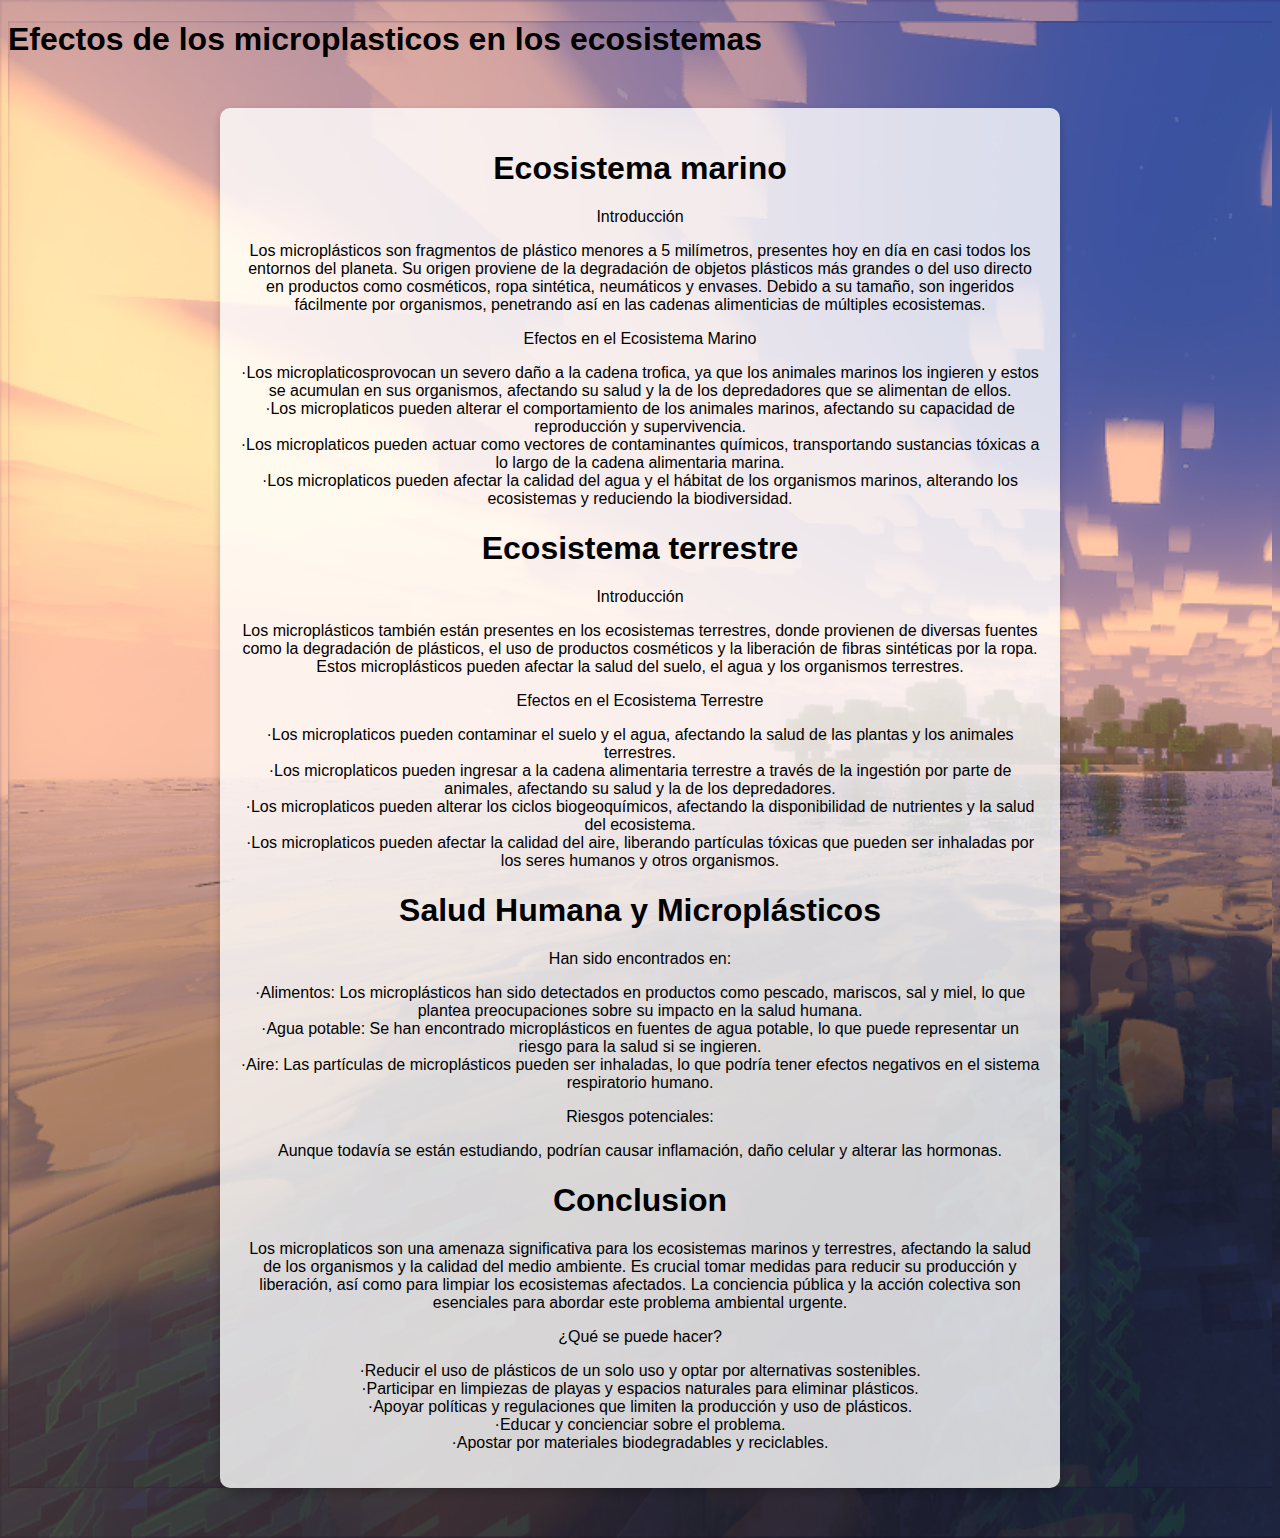
<file: index.html>
<!DOCTYPE html>
<html lang="en">
<head>
    <meta charset="UTF-8">
    <meta name="viewport" content="width=device-width, initial-scale=1.0">
    <title>Microplaticos</title>
    <link rel="stylesheet" href="style.css">
</head>
<body>
    <div class="contenedor2">
        <h1><b>Efectos de los microplasticos en los ecosistemas</b></h1>
    </div>

    <div class="contenedor">
        <h1><b>Ecosistema marino</b></h1>
        <p class="titulo_parrafo">Introducción</p>
        <p class="parrafo">Los microplásticos son fragmentos de plástico menores a 5 milímetros, presentes hoy en día en casi todos los entornos del planeta. Su origen proviene de la degradación de objetos plásticos más grandes o del uso directo en productos como cosméticos, ropa sintética, neumáticos y envases. Debido a su tamaño, son ingeridos fácilmente por organismos, penetrando así en las cadenas alimenticias de múltiples ecosistemas.</p>
        <p class="titulo_parrafo">Efectos en el Ecosistema Marino</p>
        <p class="parrafo">
            ·Los microplaticosprovocan un severo daño a la cadena trofica, ya que los animales marinos los ingieren y estos se acumulan en sus organismos, afectando su salud y la de los depredadores que se alimentan de ellos.<br>
            ·Los microplaticos pueden alterar el comportamiento de los animales marinos, afectando su capacidad de reproducción y supervivencia.<br>
            ·Los microplaticos pueden actuar como vectores de contaminantes químicos, transportando sustancias tóxicas a lo largo de la cadena alimentaria marina.<br>
            ·Los microplaticos pueden afectar la calidad del agua y el hábitat de los organismos marinos, alterando los ecosistemas y reduciendo la biodiversidad.<br>
        </p>
        
        <h1><b>Ecosistema terrestre</b></h1>
        <p class="titulo_parrafo">Introducción</p>
        <p class="parrafo">Los microplásticos también están presentes en los ecosistemas terrestres, donde provienen de diversas fuentes como la degradación de plásticos, el uso de productos cosméticos y la liberación de fibras sintéticas por la ropa. Estos microplásticos pueden afectar la salud del suelo, el agua y los organismos terrestres.</p>
        <p class="titulo_parrafo">Efectos en el Ecosistema Terrestre</p>
        <p class="parrafo">
            ·Los microplaticos pueden contaminar el suelo y el agua, afectando la salud de las plantas y los animales terrestres.<br>
            ·Los microplaticos pueden ingresar a la cadena alimentaria terrestre a través de la ingestión por parte de animales, afectando su salud y la de los depredadores.<br>
            ·Los microplaticos pueden alterar los ciclos biogeoquímicos, afectando la disponibilidad de nutrientes y la salud del ecosistema.<br>
            ·Los microplaticos pueden afectar la calidad del aire, liberando partículas tóxicas que pueden ser inhaladas por los seres humanos y otros organismos.<br>
        </p>
        <h1><b>Salud Humana y Microplásticos</b></h1>
        <p class="titulo_parrafo">Han sido encontrados en:</p>
        <p class="parrafo">
            ·Alimentos: Los microplásticos han sido detectados en productos como pescado, mariscos, sal y miel, lo que plantea preocupaciones sobre su impacto en la salud humana.<br>
            ·Agua potable: Se han encontrado microplásticos en fuentes de agua potable, lo que puede representar un riesgo para la salud si se ingieren.<br>
            ·Aire: Las partículas de microplásticos pueden ser inhaladas, lo que podría tener efectos negativos en el sistema respiratorio humano.<br>
        <p class="titulo_parrafo">Riesgos potenciales:</p>
        <p class="parrafo">Aunque todavía se están estudiando, podrían causar inflamación, daño celular y alterar las hormonas.</p>
        <h1><b>Conclusion</b></h1>
        <p class="parrafo">
            Los microplaticos son una amenaza significativa para los ecosistemas marinos y terrestres, afectando la salud de los organismos y la calidad del medio ambiente. Es crucial tomar medidas para reducir su producción y liberación, así como para limpiar los ecosistemas afectados. La conciencia pública y la acción colectiva son esenciales para abordar este problema ambiental urgente.
        </p>
        <p class="titulo_parrafo">¿Qué se puede hacer?</p>
        <p class="parrafo">
            ·Reducir el uso de plásticos de un solo uso y optar por alternativas sostenibles.<br>
            ·Participar en limpiezas de playas y espacios naturales para eliminar plásticos.<br>
            ·Apoyar políticas y regulaciones que limiten la producción y uso de plásticos.<br>
            ·Educar y concienciar sobre el problema.<br>
            ·Apostar por materiales biodegradables y reciclables.<br>
        
    </div>
    
</body>
</html>
</file>
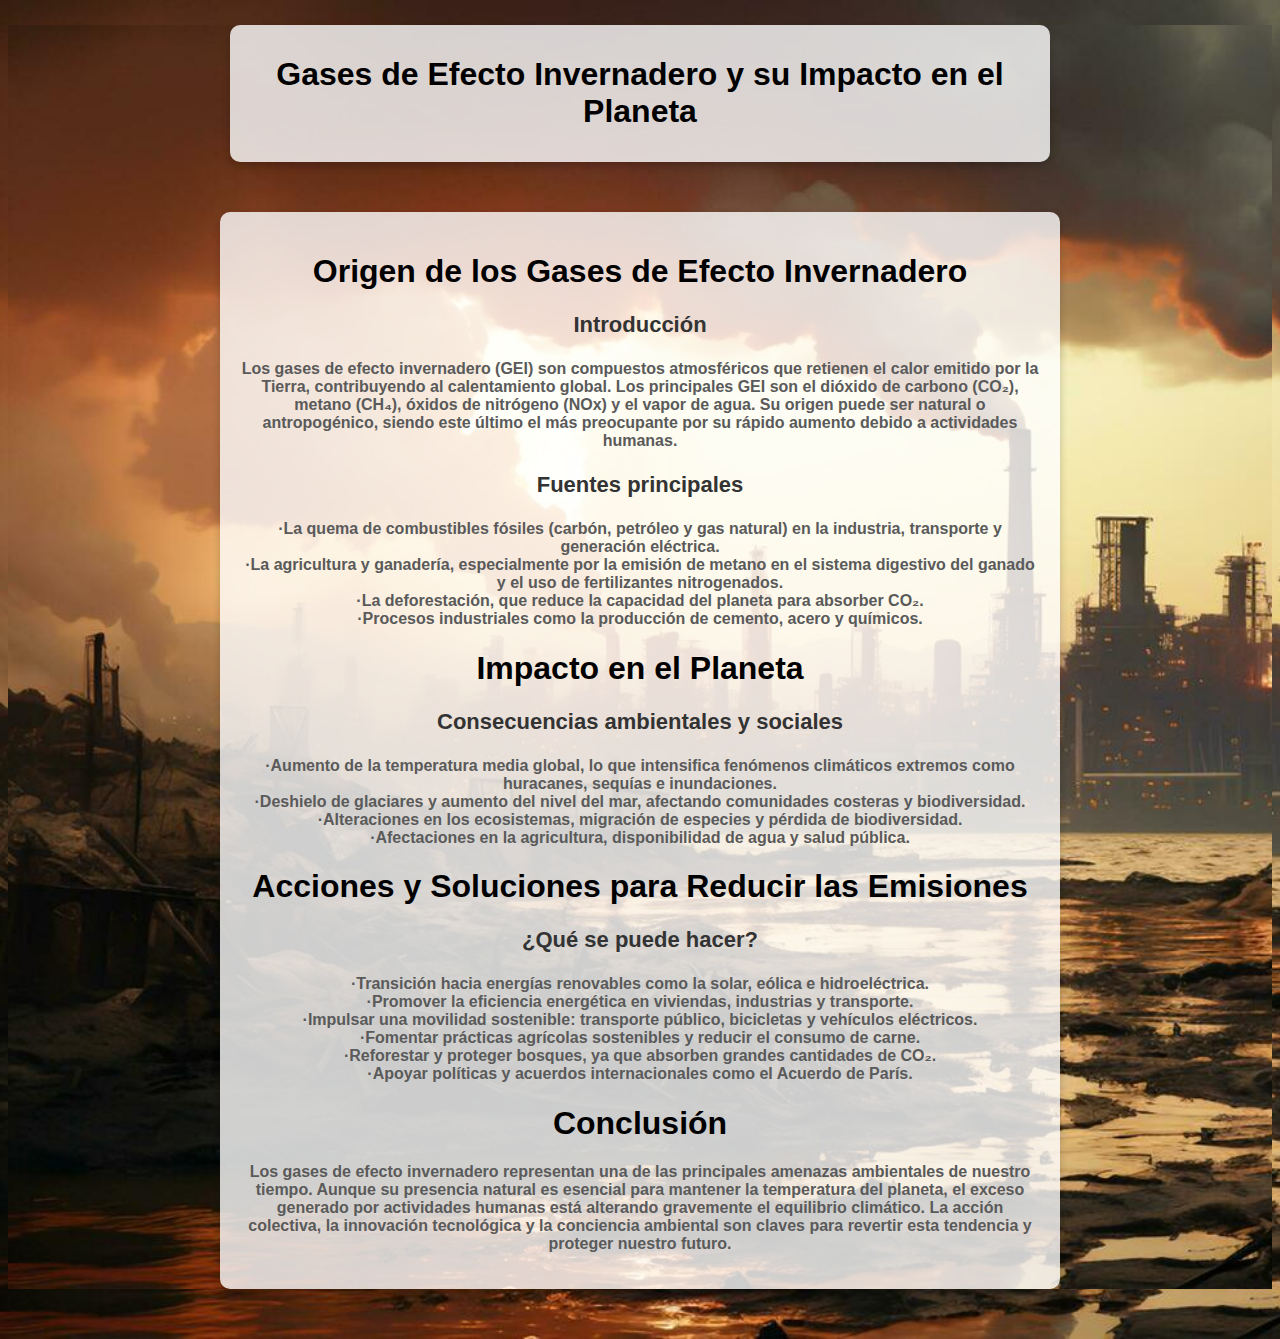
<file: index2.html>
<!DOCTYPE html>
<html lang="es">
<head>
    <meta charset="UTF-8">
    <meta name="viewport" content="width=device-width, initial-scale=1.0">
    <title>Gases de Efecto Invernadero</title>
    <link rel="stylesheet" href="style2.css">
</head>
<body>
    <div class="contenedor2">
        <h1><b>Gases de Efecto Invernadero y su Impacto en el Planeta</b></h1>
    </div>

    <div class="contenedor">
        <h1><b>Origen de los Gases de Efecto Invernadero</b></h1>
        <p class="titulo_parrafo">Introducción</p>
        <p class="parrafo">
            Los gases de efecto invernadero (GEI) son compuestos atmosféricos que retienen el calor emitido por la Tierra, contribuyendo al calentamiento global. Los principales GEI son el dióxido de carbono (CO₂), metano (CH₄), óxidos de nitrógeno (NOx) y el vapor de agua. Su origen puede ser natural o antropogénico, siendo este último el más preocupante por su rápido aumento debido a actividades humanas.
        </p>
        <p class="titulo_parrafo">Fuentes principales</p>
        <p class="parrafo">
            ·La quema de combustibles fósiles (carbón, petróleo y gas natural) en la industria, transporte y generación eléctrica.<br>
            ·La agricultura y ganadería, especialmente por la emisión de metano en el sistema digestivo del ganado y el uso de fertilizantes nitrogenados.<br>
            ·La deforestación, que reduce la capacidad del planeta para absorber CO₂.<br>
            ·Procesos industriales como la producción de cemento, acero y químicos.<br>
        </p>

        <h1><b>Impacto en el Planeta</b></h1>
        <p class="titulo_parrafo">Consecuencias ambientales y sociales</p>
        <p class="parrafo">
            ·Aumento de la temperatura media global, lo que intensifica fenómenos climáticos extremos como huracanes, sequías e inundaciones.<br>
            ·Deshielo de glaciares y aumento del nivel del mar, afectando comunidades costeras y biodiversidad.<br>
            ·Alteraciones en los ecosistemas, migración de especies y pérdida de biodiversidad.<br>
            ·Afectaciones en la agricultura, disponibilidad de agua y salud pública.<br>
        </p>

        <h1><b>Acciones y Soluciones para Reducir las Emisiones</b></h1>
        <p class="titulo_parrafo">¿Qué se puede hacer?</p>
        <p class="parrafo">
            ·Transición hacia energías renovables como la solar, eólica e hidroeléctrica.<br>
            ·Promover la eficiencia energética en viviendas, industrias y transporte.<br>
            ·Impulsar una movilidad sostenible: transporte público, bicicletas y vehículos eléctricos.<br>
            ·Fomentar prácticas agrícolas sostenibles y reducir el consumo de carne.<br>
            ·Reforestar y proteger bosques, ya que absorben grandes cantidades de CO₂.<br>
            ·Apoyar políticas y acuerdos internacionales como el Acuerdo de París.<br>
        </p>

        <h1><b>Conclusión</b></h1>
        <p class="parrafo">
            Los gases de efecto invernadero representan una de las principales amenazas ambientales de nuestro tiempo. Aunque su presencia natural es esencial para mantener la temperatura del planeta, el exceso generado por actividades humanas está alterando gravemente el equilibrio climático. La acción colectiva, la innovación tecnológica y la conciencia ambiental son claves para revertir esta tendencia y proteger nuestro futuro.
        </p>
    </div>
</body>
</html>
</file>
<file: style.css>
body, html{
    background: url(portada.jpg);
    background-size: cover;
    font-family: Arial, Helvetica, sans-serif;
}
.contenedor{
    text-align: center;
    background: rgba(255, 255, 255, 0.8);
    padding: 20px;
    border-radius: 10px;
    margin: 50px auto;
    width: 80%;
    max-width: 800px;
    box-shadow: 0 4px 8px rgba(0, 0, 0, 0.2);
    transition: transform 0.2s; 
}
</file>
<file: style2.css>
body, html{
    background: url(portada2.jpg);
    background-size: cover;
    font-family: Arial, Helvetica, sans-serif;
}
.contenedor{
    text-align: center;
    background: rgba(255, 255, 255, 0.8);
    padding: 20px;
    border-radius: 10px;
    margin: 50px auto;
    width: 80%;
    max-width: 800px;
    box-shadow: 0 4px 8px rgba(0, 0, 0, 0.2);
    transition: transform 0.2s; 
}
.contenedor2{
    font-size: 16px;
    text-align: center;
    background: rgba(255, 255, 255, 0.8);
    padding: 10px;
    border-radius: 10px;
    margin: 25px auto;
    width: 80%;
    max-width: 800px;
    box-shadow: 0 4px 8px rgba(0, 0, 0, 0.2);
    transition: transform 0.2s; 
}
.titulo_parrafo{
    color: #333333;
    font-size: 22px;
    font-weight: bold;
}
.parrafo{
    color: #5A5A5A;
    font-size: 16px;
    font-weight: bold;
}
</file>
